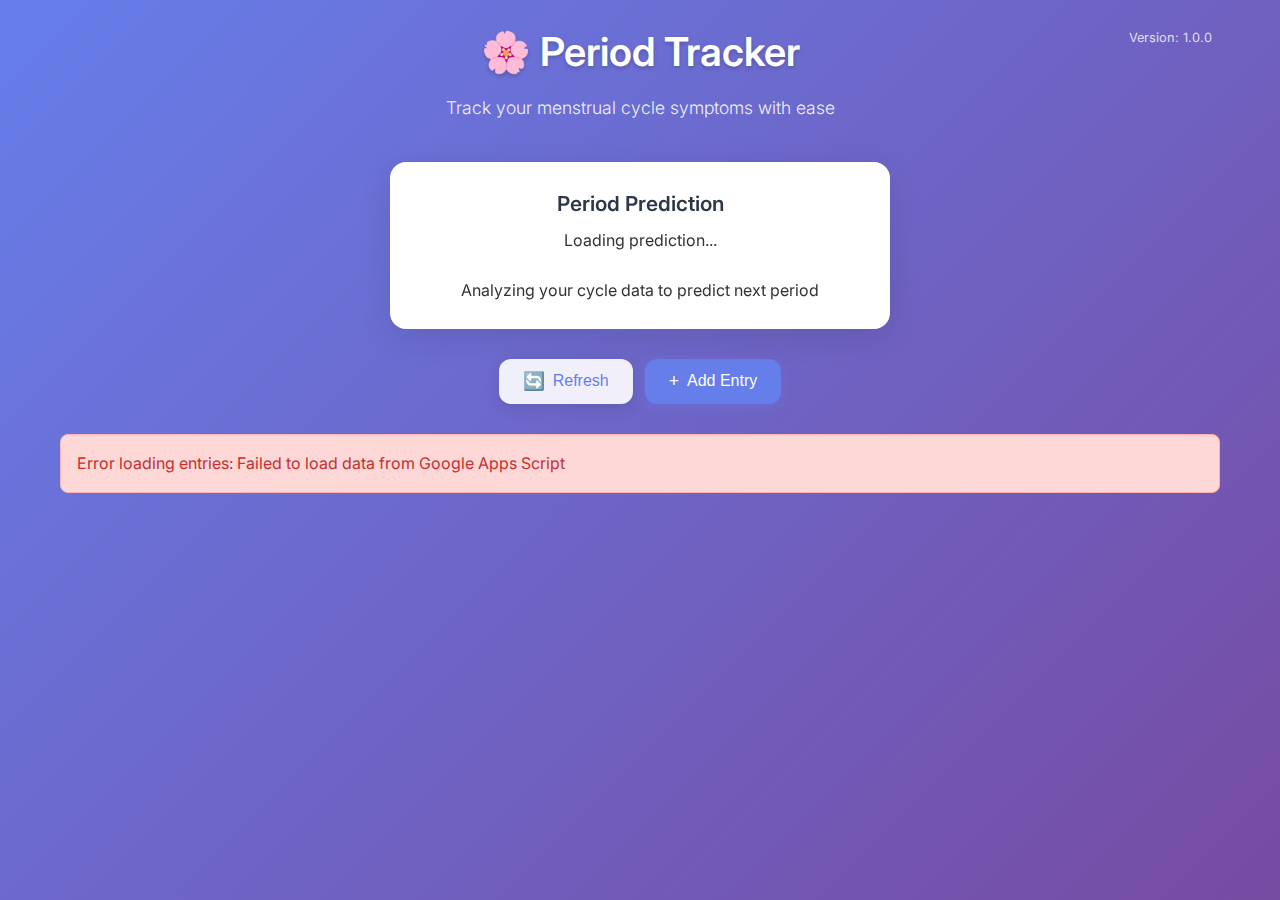
<file: index.html>
<!DOCTYPE html>
<html lang="en">
<head>
    <meta charset="UTF-8">
    <meta name="viewport" content="width=device-width, initial-scale=1.0">
    <title>Period Tracker</title>
    <meta name="description" content="Track your menstrual cycle symptoms with ease">
    <meta name="theme-color" content="#e91e63">
    <link rel="manifest" href="manifest.json">
    <link rel="apple-touch-icon" href="icon-180.png">
    <link rel="apple-touch-icon" sizes="60x60" href="icon-60.png">
    <link rel="apple-touch-icon" sizes="76x76" href="icon-76.png">
    <link rel="apple-touch-icon" sizes="120x120" href="icon-120.png">
    <link rel="apple-touch-icon" sizes="152x152" href="icon-152.png">
    <link rel="apple-touch-icon" sizes="167x167" href="icon-167.png">
    <link rel="apple-touch-icon" sizes="180x180" href="icon-180.png">
    <link rel="stylesheet" href="style.css?v=1">
    <link href="https://fonts.googleapis.com/css2?family=Inter:wght@300;400;500;600&display=swap" rel="stylesheet">
</head>
<body>
    <div class="container">
        <header class="header">
            <h1>🌸 Period Tracker</h1>
            <p class="subtitle">Track your menstrual cycle symptoms with ease</p>
            <div class="version-info" id="version-info" onclick="forceUpdate()" title="Click to update app">
                Version: <span id="app-version">1.0.0</span>
            </div>
        </header>

        <div class="dashboard-card">
            <div class="dashboard-header">
                <h3>Period Prediction</h3>
                <div class="prediction-info" id="prediction-info">
                    Loading prediction...
                </div>
            </div>
            <div class="stats-info" id="prediction-details">
                <p>Analyzing your cycle data to predict next period</p>
            </div>
        </div>

        <div class="actions">
            <button class="btn btn-secondary" onclick="loadEntries()">
                <span class="btn-icon">🔄</span>
                Refresh
            </button>
            <button class="btn btn-primary" onclick="toggleAddForm()">
                <span class="btn-icon">+</span>
                Add Entry
            </button>
        </div>

        <!-- Add Entry Form -->
        <div id="add-form" class="form-container" style="display: none;">
            <h3>Add Symptom Entry</h3>
            <form onsubmit="addEntry(event)">
                <div class="form-group">
                    <label for="date">Date:</label>
                    <input type="date" id="date" name="date" required>
                </div>
                
                <!-- Symptom tracking with intensity levels -->
                <div class="symptoms-container">
                    <h4>Track Symptoms</h4>
                    <p class="rating-legend">Bleeding: 0-5 scale | Other symptoms: 1 = Mild, 2 = Moderate, 3 = Severe</p>
                    
                    <div class="symptom-group">
                        <label class="symptom-label">🩸 Krvácení (Bleeding):</label>
                        <div class="intensity-buttons">
                            <input type="radio" id="krvaceni-0" name="krvaceni" value="0" checked>
                            <label for="krvaceni-0" class="intensity-btn none">None</label>
                            
                            <input type="radio" id="krvaceni-1" name="krvaceni" value="1">
                            <label for="krvaceni-1" class="intensity-btn spotting">Spotting</label>
                            
                            <input type="radio" id="krvaceni-2" name="krvaceni" value="2">
                            <label for="krvaceni-2" class="intensity-btn light">Light</label>
                            
                            <input type="radio" id="krvaceni-3" name="krvaceni" value="3">
                            <label for="krvaceni-3" class="intensity-btn moderate">Moderate</label>
                            
                            <input type="radio" id="krvaceni-4" name="krvaceni" value="4">
                            <label for="krvaceni-4" class="intensity-btn heavy">Heavy</label>
                            
                            <input type="radio" id="krvaceni-5" name="krvaceni" value="5">
                            <label for="krvaceni-5" class="intensity-btn very-heavy">Very Heavy</label>
                        </div>
                    </div>

                    <div class="symptom-group">
                        <label class="symptom-label">🌙 Nálady (Mood):</label>
                        <div class="intensity-buttons">
                            <input type="radio" id="nalady-0" name="nalady" value="0" checked>
                            <label for="nalady-0" class="intensity-btn none">None</label>
                            
                            <input type="radio" id="nalady-1" name="nalady" value="1">
                            <label for="nalady-1" class="intensity-btn mild">1</label>
                            
                            <input type="radio" id="nalady-2" name="nalady" value="2">
                            <label for="nalady-2" class="intensity-btn moderate">2</label>
                            
                            <input type="radio" id="nalady-3" name="nalady" value="3">
                            <label for="nalady-3" class="intensity-btn severe">3</label>
                        </div>
                    </div>

                    <div class="symptom-group">
                        <label class="symptom-label">💢 Tlak v břiše (Abdominal pressure):</label>
                        <div class="intensity-buttons">
                            <input type="radio" id="tlak-0" name="tlak" value="0" checked>
                            <label for="tlak-0" class="intensity-btn none">None</label>
                            
                            <input type="radio" id="tlak-1" name="tlak" value="1">
                            <label for="tlak-1" class="intensity-btn mild">1</label>
                            
                            <input type="radio" id="tlak-2" name="tlak" value="2">
                            <label for="tlak-2" class="intensity-btn moderate">2</label>
                            
                            <input type="radio" id="tlak-3" name="tlak" value="3">
                            <label for="tlak-3" class="intensity-btn severe">3</label>
                        </div>
                    </div>

                    <div class="symptom-group">
                        <label class="symptom-label">🎈 Nadýmání (Bloating):</label>
                        <div class="intensity-buttons">
                            <input type="radio" id="nadymani-0" name="nadymani" value="0" checked>
                            <label for="nadymani-0" class="intensity-btn none">None</label>
                            
                            <input type="radio" id="nadymani-1" name="nadymani" value="1">
                            <label for="nadymani-1" class="intensity-btn mild">1</label>
                            
                            <input type="radio" id="nadymani-2" name="nadymani" value="2">
                            <label for="nadymani-2" class="intensity-btn moderate">2</label>
                            
                            <input type="radio" id="nadymani-3" name="nadymani" value="3">
                            <label for="nadymani-3" class="intensity-btn severe">3</label>
                        </div>
                    </div>

                    <div class="symptom-group">
                        <label class="symptom-label">⚡ Energie (Energy level):</label>
                        <div class="intensity-buttons">
                            <input type="radio" id="energie-0" name="energie" value="0" checked>
                            <label for="energie-0" class="intensity-btn none">Normal</label>
                            
                            <input type="radio" id="energie-1" name="energie" value="1">
                            <label for="energie-1" class="intensity-btn mild">Low</label>
                            
                            <input type="radio" id="energie-2" name="energie" value="2">
                            <label for="energie-2" class="intensity-btn moderate">Very Low</label>
                            
                            <input type="radio" id="energie-3" name="energie" value="3">
                            <label for="energie-3" class="intensity-btn severe">Exhausted</label>
                        </div>
                    </div>
                </div>
                
                <!-- Notes section -->
                <div class="form-group">
                    <label for="notes">Notes (optional):</label>
                    <textarea id="notes" name="notes" placeholder="Any additional notes, symptoms, or observations..." rows="3"></textarea>
                </div>
                
                <div class="form-actions">
                    <button type="submit" class="btn btn-primary">Add Entry</button>
                    <button type="button" class="btn btn-secondary" onclick="hideAddForm()">Cancel</button>
                </div>
            </form>
        </div>

        <!-- Loading -->
        <div id="loading" class="loading">
            <div class="spinner"></div>
            <p>Loading...</p>
        </div>

        <!-- Error Message -->
        <div id="error" class="error" style="display: none;"></div>

        <!-- Success Message -->
        <div id="success" class="success" style="display: none;"></div>

        <!-- Entries Grid -->
        <div id="entries-container" class="entries-grid">
            <!-- Symptom entries will be populated here -->
        </div>
    </div>

    <script src="script.js"></script>
    <script src="tests.js"></script>
</body>
</html>
</file>
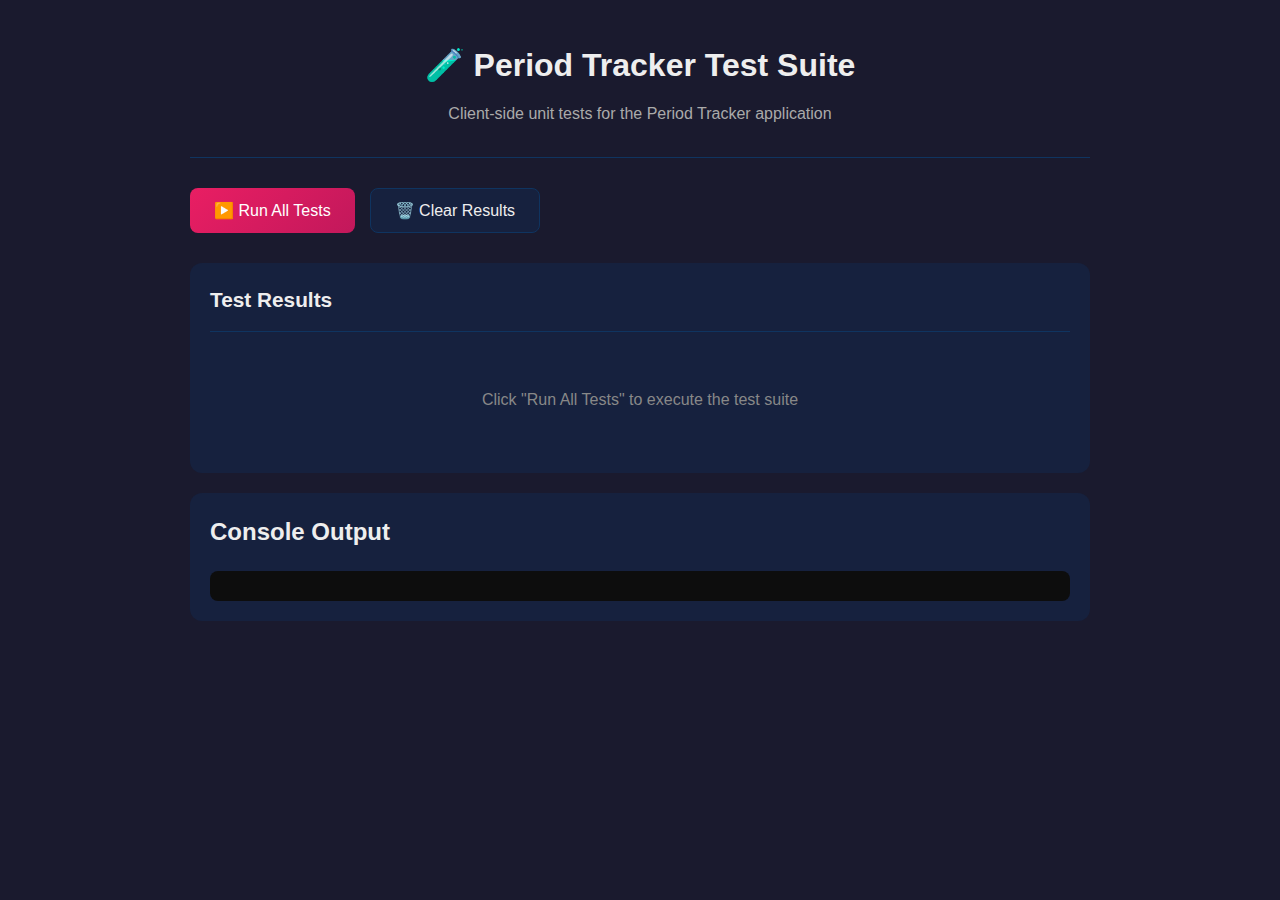
<file: test.html>
<!DOCTYPE html>
<html lang="en">
<head>
    <meta charset="UTF-8">
    <meta name="viewport" content="width=device-width, initial-scale=1.0">
    <title>Period Tracker - Test Suite</title>
    <style>
        :root {
            --bg-color: #1a1a2e;
            --card-bg: #16213e;
            --text-color: #eee;
            --success-color: #4caf50;
            --error-color: #f44336;
            --border-color: #0f3460;
        }
        
        * {
            box-sizing: border-box;
            margin: 0;
            padding: 0;
        }
        
        body {
            font-family: 'Inter', -apple-system, BlinkMacSystemFont, sans-serif;
            background-color: var(--bg-color);
            color: var(--text-color);
            line-height: 1.6;
            padding: 20px;
            min-height: 100vh;
        }
        
        .container {
            max-width: 900px;
            margin: 0 auto;
        }
        
        header {
            text-align: center;
            padding: 20px 0 30px;
            border-bottom: 1px solid var(--border-color);
            margin-bottom: 30px;
        }
        
        header h1 {
            font-size: 2rem;
            margin-bottom: 10px;
        }
        
        header p {
            color: #aaa;
        }
        
        .controls {
            display: flex;
            gap: 15px;
            margin-bottom: 30px;
            flex-wrap: wrap;
        }
        
        .btn {
            padding: 12px 24px;
            border: none;
            border-radius: 8px;
            cursor: pointer;
            font-size: 1rem;
            font-weight: 500;
            transition: all 0.2s;
        }
        
        .btn-primary {
            background: linear-gradient(135deg, #e91e63, #c2185b);
            color: white;
        }
        
        .btn-primary:hover {
            transform: translateY(-2px);
            box-shadow: 0 4px 15px rgba(233, 30, 99, 0.4);
        }
        
        .btn-secondary {
            background: var(--card-bg);
            color: var(--text-color);
            border: 1px solid var(--border-color);
        }
        
        .btn-secondary:hover {
            background: var(--border-color);
        }
        
        .results-container {
            background: var(--card-bg);
            border-radius: 12px;
            padding: 20px;
            margin-bottom: 20px;
        }
        
        .results-header {
            display: flex;
            justify-content: space-between;
            align-items: center;
            border-bottom: 1px solid var(--border-color);
            padding-bottom: 15px;
            margin-bottom: 15px;
        }
        
        .results-header h2 {
            font-size: 1.3rem;
        }
        
        .summary {
            display: flex;
            gap: 20px;
            font-size: 0.9rem;
        }
        
        .summary-item {
            display: flex;
            align-items: center;
            gap: 6px;
        }
        
        .summary-passed {
            color: var(--success-color);
        }
        
        .summary-failed {
            color: var(--error-color);
        }
        
        .test-suite {
            border: 1px solid var(--border-color);
            border-radius: 8px;
            margin-bottom: 15px;
            overflow: hidden;
        }
        
        .test-suite-header {
            background: rgba(255, 255, 255, 0.05);
            padding: 12px 15px;
            cursor: pointer;
            display: flex;
            justify-content: space-between;
            align-items: center;
            transition: background 0.2s;
        }
        
        .test-suite-header:hover {
            background: rgba(255, 255, 255, 0.08);
        }
        
        .test-suite-name {
            font-weight: 500;
            display: flex;
            align-items: center;
            gap: 10px;
        }
        
        .test-suite-status {
            font-size: 0.85rem;
            padding: 4px 10px;
            border-radius: 4px;
        }
        
        .status-passed {
            background: rgba(76, 175, 80, 0.2);
            color: var(--success-color);
        }
        
        .status-failed {
            background: rgba(244, 67, 54, 0.2);
            color: var(--error-color);
        }
        
        .test-suite-details {
            display: none;
            padding: 15px;
            background: rgba(0, 0, 0, 0.2);
            border-top: 1px solid var(--border-color);
        }
        
        .test-suite.expanded .test-suite-details {
            display: block;
        }
        
        .test-case {
            padding: 8px 0;
            border-bottom: 1px solid rgba(255, 255, 255, 0.05);
            font-size: 0.9rem;
        }
        
        .test-case:last-child {
            border-bottom: none;
        }
        
        .test-case.passed {
            color: var(--success-color);
        }
        
        .test-case.failed {
            color: var(--error-color);
        }
        
        .test-case-error {
            margin-top: 5px;
            padding: 10px;
            background: rgba(244, 67, 54, 0.1);
            border-radius: 4px;
            font-family: monospace;
            font-size: 0.8rem;
            white-space: pre-wrap;
            word-break: break-all;
        }
        
        .console-output {
            background: #0d0d0d;
            border-radius: 8px;
            padding: 15px;
            font-family: 'Monaco', 'Menlo', monospace;
            font-size: 0.85rem;
            max-height: 400px;
            overflow-y: auto;
            margin-top: 20px;
        }
        
        .console-output pre {
            margin: 0;
            white-space: pre-wrap;
            word-break: break-all;
        }
        
        .log-entry {
            padding: 2px 0;
        }
        
        .log-pass {
            color: var(--success-color);
        }
        
        .log-fail {
            color: var(--error-color);
        }
        
        .log-info {
            color: #64b5f6;
        }
        
        .log-warn {
            color: #ffb74d;
        }
        
        /* Hidden elements needed by script.js */
        #mock-elements {
            display: none;
        }
        
        .no-results {
            text-align: center;
            color: #888;
            padding: 40px;
        }
        
        .spinner {
            display: inline-block;
            width: 20px;
            height: 20px;
            border: 2px solid rgba(255, 255, 255, 0.3);
            border-radius: 50%;
            border-top-color: #e91e63;
            animation: spin 1s ease-in-out infinite;
            margin-right: 10px;
        }
        
        @keyframes spin {
            to { transform: rotate(360deg); }
        }
        
        .running {
            display: flex;
            align-items: center;
            justify-content: center;
            padding: 40px;
            color: #aaa;
        }
    </style>
</head>
<body>
    <div class="container">
        <header>
            <h1>🧪 Period Tracker Test Suite</h1>
            <p>Client-side unit tests for the Period Tracker application</p>
        </header>
        
        <div class="controls">
            <button class="btn btn-primary" onclick="runTests()">▶️ Run All Tests</button>
            <button class="btn btn-secondary" onclick="clearResults()">🗑️ Clear Results</button>
        </div>
        
        <div class="results-container">
            <div class="results-header">
                <h2>Test Results</h2>
                <div class="summary" id="summary" style="display: none;">
                    <div class="summary-item summary-passed">
                        <span>✅</span>
                        <span id="passed-count">0</span> passed
                    </div>
                    <div class="summary-item summary-failed">
                        <span>❌</span>
                        <span id="failed-count">0</span> failed
                    </div>
                </div>
            </div>
            
            <div id="test-results">
                <div class="no-results">Click "Run All Tests" to execute the test suite</div>
            </div>
        </div>
        
        <div class="results-container">
            <h2>Console Output</h2>
            <div class="console-output" id="console-output">
                <pre id="console-log"></pre>
            </div>
        </div>
    </div>
    
    <!-- Mock DOM elements required by script.js -->
    <div id="mock-elements">
        <div id="entries-container"></div>
        <div id="loading"></div>
        <div id="error"></div>
        <div id="success"></div>
        <div id="add-form"></div>
        <div id="prediction-info"></div>
        <div id="prediction-details"></div>
        <div id="version-info">
            <span id="app-version">1.0.0</span>
        </div>
        <input type="date" id="date">
    </div>
    
    <!-- Load main app script (contains functions to test) -->
    <script src="script.js"></script>
    
    <script>
        // Test runner UI
        const testResults = [];
        const consoleLog = document.getElementById('console-log');
        
        // Override console methods to capture output
        const originalConsole = {
            log: console.log,
            error: console.error,
            warn: console.warn
        };
        
        function captureConsole() {
            consoleLog.innerHTML = '';
            
            console.log = function(...args) {
                originalConsole.log.apply(console, args);
                const message = args.map(arg => 
                    typeof arg === 'object' ? JSON.stringify(arg, null, 2) : String(arg)
                ).join(' ');
                
                let className = 'log-entry';
                if (message.includes('✅')) className += ' log-pass';
                else if (message.includes('❌')) className += ' log-fail';
                else if (message.includes('===')) className += ' log-info';
                
                consoleLog.innerHTML += `<div class="${className}">${escapeHtmlForLog(message)}</div>`;
                consoleLog.parentElement.scrollTop = consoleLog.parentElement.scrollHeight;
            };
            
            console.error = function(...args) {
                originalConsole.error.apply(console, args);
                const message = args.map(arg => 
                    typeof arg === 'object' ? JSON.stringify(arg, null, 2) : String(arg)
                ).join(' ');
                consoleLog.innerHTML += `<div class="log-entry log-fail">ERROR: ${escapeHtmlForLog(message)}</div>`;
            };
            
            console.warn = function(...args) {
                originalConsole.warn.apply(console, args);
                const message = args.map(arg => 
                    typeof arg === 'object' ? JSON.stringify(arg, null, 2) : String(arg)
                ).join(' ');
                consoleLog.innerHTML += `<div class="log-entry log-warn">WARN: ${escapeHtmlForLog(message)}</div>`;
            };
        }
        
        function restoreConsole() {
            console.log = originalConsole.log;
            console.error = originalConsole.error;
            console.warn = originalConsole.warn;
        }
        
        function escapeHtmlForLog(text) {
            const div = document.createElement('div');
            div.textContent = text;
            return div.innerHTML;
        }
        
        function runTests() {
            const resultsContainer = document.getElementById('test-results');
            resultsContainer.innerHTML = '<div class="running"><span class="spinner"></span>Running tests...</div>';
            
            captureConsole();
            
            // Run tests after a short delay to allow UI update
            setTimeout(() => {
                try {
                    const allPassed = runAllTests();
                    displayResults();
                } catch (error) {
                    console.error('Test execution error:', error);
                    resultsContainer.innerHTML = `<div class="test-case failed">Test execution failed: ${error.message}</div>`;
                }
                restoreConsole();
            }, 100);
        }
        
        function displayResults() {
            const resultsContainer = document.getElementById('test-results');
            const summary = document.getElementById('summary');
            
            // Parse console output to extract results
            const suites = parseTestResults();
            
            if (suites.length === 0) {
                resultsContainer.innerHTML = '<div class="no-results">No test results found</div>';
                return;
            }
            
            let totalPassed = 0;
            let totalFailed = 0;
            
            let html = '';
            suites.forEach(suite => {
                const suitePassed = suite.passed === suite.total;
                totalPassed += suite.passed;
                totalFailed += suite.total - suite.passed;
                
                html += `
                    <div class="test-suite" onclick="toggleSuite(this)">
                        <div class="test-suite-header">
                            <span class="test-suite-name">
                                ${suitePassed ? '✅' : '❌'} ${suite.name}
                            </span>
                            <span class="test-suite-status ${suitePassed ? 'status-passed' : 'status-failed'}">
                                ${suite.passed}/${suite.total}
                            </span>
                        </div>
                        <div class="test-suite-details">
                            ${suite.tests.map(test => `
                                <div class="test-case ${test.passed ? 'passed' : 'failed'}">
                                    ${test.passed ? '✅' : '❌'} ${test.name}
                                    ${test.error ? `<div class="test-case-error">${escapeHtmlForLog(test.error)}</div>` : ''}
                                </div>
                            `).join('')}
                        </div>
                    </div>
                `;
            });
            
            resultsContainer.innerHTML = html;
            
            document.getElementById('passed-count').textContent = totalPassed;
            document.getElementById('failed-count').textContent = totalFailed;
            summary.style.display = 'flex';
        }
        
        function parseTestResults() {
            const logText = consoleLog.innerText;
            const suites = [];
            
            // Parse suite results from console output
            const suiteMatches = logText.matchAll(/=== Testing (\w+)(?: edge cases)? ===([\s\S]*?)(\w+): (\d+)\/(\d+) tests passed/g);
            
            for (const match of suiteMatches) {
                const suiteName = match[1];
                const content = match[2];
                const passed = parseInt(match[4]);
                const total = parseInt(match[5]);
                
                // Extract individual test results
                const tests = [];
                const testMatches = content.matchAll(/(✅|❌) Test (\d+): (.*?)(?=\n|$)/g);
                
                for (const testMatch of testMatches) {
                    const testPassed = testMatch[1] === '✅';
                    const testName = testMatch[3].trim();
                    
                    // Look for error details if failed
                    let error = '';
                    if (!testPassed) {
                        const errorMatch = content.match(new RegExp(`❌ Test ${testMatch[2]}:[\\s\\S]*?(Expected:.*?Got:.*?)(?=\\n\\s*[✅❌]|$)`));
                        if (errorMatch) {
                            error = errorMatch[1].trim();
                        }
                    }
                    
                    tests.push({ name: testName, passed: testPassed, error });
                }
                
                suites.push({ name: suiteName, tests, passed, total });
            }
            
            return suites;
        }
        
        function toggleSuite(element) {
            element.classList.toggle('expanded');
        }
        
        function clearResults() {
            document.getElementById('test-results').innerHTML = '<div class="no-results">Click "Run All Tests" to execute the test suite</div>';
            document.getElementById('console-log').innerHTML = '';
            document.getElementById('summary').style.display = 'none';
        }
    </script>
    
    <!-- Load tests -->
    <script src="tests.js"></script>
</body>
</html>
</file>
<file: style.css>
/* Reset and base styles */
* {
    margin: 0;
    padding: 0;
    box-sizing: border-box;
}

body {
    font-family: 'Inter', -apple-system, BlinkMacSystemFont, 'Segoe UI', sans-serif;
    background: linear-gradient(135deg, #667eea 0%, #764ba2 100%);
    min-height: 100vh;
    line-height: 1.6;
    color: #333;
}

.container {
    max-width: 1200px;
    margin: 0 auto;
    padding: 20px;
}

/* Header */
.header {
    text-align: center;
    margin-bottom: 40px;
    color: white;
    position: relative;
}

.version-info {
    position: absolute;
    top: 0;
    right: 0;
    font-size: 0.8rem;
    color: rgba(255, 255, 255, 0.8);
    cursor: pointer;
    padding: 0.5rem;
    border-radius: 4px;
    transition: all 0.2s;
    user-select: none;
    -webkit-user-select: none;
    -webkit-tap-highlight-color: transparent;
}

.version-info:hover {
    background-color: rgba(255, 255, 255, 0.1);
    color: white;
    transform: scale(1.05);
}

.version-info:active {
    background-color: rgba(255, 255, 255, 0.2);
    transform: scale(0.95);
}

.header h1 {
    font-size: 2.5rem;
    font-weight: 600;
    margin-bottom: 10px;
    text-shadow: 0 2px 4px rgba(0,0,0,0.2);
}

.subtitle {
    font-size: 1.1rem;
    opacity: 0.9;
    font-weight: 300;
}

/* Dashboard */
.dashboard-card {
    background: white;
    padding: 24px;
    border-radius: 16px;
    text-align: center;
    box-shadow: 0 8px 32px rgba(0,0,0,0.1);
    backdrop-filter: blur(10px);
    border: 1px solid rgba(255,255,255,0.2);
    margin-bottom: 30px;
    max-width: 500px;
    margin-left: auto;
    margin-right: auto;
}

.dashboard-header {
    margin-bottom: 24px;
}

.dashboard-header h3 {
    font-size: 1.3rem;
    font-weight: 600;
    color: #2d3748;
    margin: 0 0 8px 0;
}

.total-info {
    font-size: 1rem;
    color: #718096;
    font-weight: 500;
}

.total-info span {
    color: #667eea;
    font-weight: 600;
    font-size: 1.1rem;
}

/* Actions */
.actions {
    display: flex;
    gap: 12px;
    margin-bottom: 30px;
    justify-content: center;
    flex-wrap: wrap;
}

/* Filters */
.filters-container {
    background: rgba(255,255,255,0.95);
    padding: 20px;
    border-radius: 16px;
    margin-bottom: 30px;
    box-shadow: 0 4px 16px rgba(0,0,0,0.1);
    backdrop-filter: blur(10px);
}

.filters-title {
    color: #2d3748;
    font-size: 1.1rem;
    font-weight: 600;
    margin-bottom: 16px;
    text-align: center;
}

.filters {
    display: flex;
    gap: 8px;
    flex-wrap: wrap;
    justify-content: center;
}

.filter-btn {
    padding: 8px 16px !important;
    border: 2px solid #e2e8f0 !important;
    border-radius: 25px !important;
    background: white !important;
    color: #4a5568 !important;
    font-size: 0.9rem !important;
    font-weight: 500 !important;
    cursor: pointer !important;
    transition: all 0.2s ease !important;
    white-space: nowrap !important;
    outline: none !important;
}

.filter-btn:hover {
    border-color: #667eea !important;
    color: #667eea !important;
    transform: translateY(-1px) !important;
    box-shadow: 0 4px 12px rgba(102, 126, 234, 0.2) !important;
}

.filter-btn.active {
    background: #667eea !important;
    border-color: #667eea !important;
    color: white !important;
    box-shadow: 0 4px 12px rgba(102, 126, 234, 0.3) !important;
}

/* Buttons */
.btn {
    display: inline-flex;
    align-items: center;
    gap: 8px;
    padding: 12px 24px;
    border: none;
    border-radius: 12px;
    font-size: 1rem;
    font-weight: 500;
    cursor: pointer;
    transition: all 0.2s ease;
    text-decoration: none;
    background: transparent;
}

.btn-primary {
    background: #667eea;
    color: white;
    box-shadow: 0 4px 16px rgba(102, 126, 234, 0.4);
}

.btn-primary:hover {
    background: #5a67d8;
    transform: translateY(-1px);
    box-shadow: 0 6px 20px rgba(102, 126, 234, 0.5);
}

.btn-secondary {
    background: rgba(255,255,255,0.9);
    color: #667eea;
    box-shadow: 0 4px 16px rgba(0,0,0,0.1);
}

.btn-secondary:hover {
    background: white;
    transform: translateY(-1px);
}

.btn-sm {
    padding: 8px 16px;
    font-size: 0.9rem;
}

.btn-outline {
    background: transparent;
    border: 2px solid #667eea;
    color: #667eea;
}

.btn-outline:hover {
    background: #667eea;
    color: white;
}

.btn-icon {
    font-size: 1.1em;
}

/* Form */
.form-container {
    background: white !important;
    padding: 30px !important;
    border-radius: 16px !important;
    margin-bottom: 30px !important;
    box-shadow: 0 8px 32px rgba(0,0,0,0.1) !important;
    backdrop-filter: blur(10px) !important;
    border: 1px solid rgba(255,255,255,0.2) !important;
}

.form-container h3 {
    margin-bottom: 24px;
    color: #333;
    font-size: 1.5rem;
}

.form-group {
    margin-bottom: 20px;
}

.form-group label {
    display: block;
    margin-bottom: 6px;
    font-weight: 500;
    color: #555;
}

.form-group input,
.form-group select {
    width: 100%;
    padding: 12px 16px;
    border: 2px solid #e2e8f0;
    border-radius: 8px;
    font-size: 1rem;
    transition: border-color 0.2s ease;
}

.form-group input:focus,
.form-group select:focus {
    outline: none;
    border-color: #667eea;
    box-shadow: 0 0 0 3px rgba(102, 126, 234, 0.1);
}

.form-actions {
    display: flex;
    gap: 12px;
    margin-top: 24px;
}

/* Loading */
.loading {
    display: flex;
    flex-direction: column;
    align-items: center;
    justify-content: center;
    padding: 40px;
    color: white;
}

.spinner {
    width: 40px;
    height: 40px;
    border: 4px solid rgba(255,255,255,0.3);
    border-radius: 50%;
    border-top-color: white;
    animation: spin 1s ease-in-out infinite;
    margin-bottom: 16px;
}

@keyframes spin {
    to { transform: rotate(360deg); }
}

/* Messages */
.error {
    background: #fed7d7;
    color: #c53030;
    padding: 16px;
    border-radius: 8px;
    margin-bottom: 20px;
    border: 1px solid #feb2b2;
}

.success {
    background: #c6f6d5;
    color: #276749;
    padding: 16px;
    border-radius: 8px;
    margin-bottom: 20px;
    border: 1px solid #9ae6b4;
}

/* Entries List */
.entries-grid {
    display: flex;
    flex-direction: column;
    gap: 12px;
    margin-top: 30px;
    max-width: 800px;
    margin-left: auto;
    margin-right: auto;
}

.entry-card {
    background: rgba(255, 255, 255, 0.95);
    padding: 16px 20px;
    border-radius: 8px;
    transition: background-color 0.2s ease;
    border-left: 3px solid #e91e63;
}

.entry-card:hover {
    background: rgba(255, 255, 255, 1);
}

.entry-header {
    display: flex;
    justify-content: space-between;
    align-items: center;
    margin-bottom: 8px;
}

.entry-date {
    display: flex;
    align-items: center;
    gap: 8px;
    font-weight: 600;
    font-size: 1rem;
    color: #2d3748;
}

.entry-icon {
    font-size: 1.2rem;
}

.date-text {
    color: #4a5568;
}

.entry-actions {
    display: flex;
    gap: 8px;
}

.btn-small {
    padding: 6px 10px;
    border: none;
    border-radius: 8px;
    cursor: pointer;
    font-size: 0.9rem;
    transition: all 0.2s ease;
    background: transparent;
}

.btn-danger {
    color: #e53e3e;
    background: #fed7d7;
}

.btn-danger:hover {
    background: #feb2b2;
    transform: scale(1.05);
}

.entry-symptoms {
    background: rgba(255, 255, 255, 0.3);
    padding: 8px 12px;
    border-radius: 4px;
    color: #2d3748;
    line-height: 1.4;
    font-size: 0.95rem;
}

/* Empty state */
.empty-state {
    grid-column: 1 / -1;
    text-align: center;
    padding: 60px 20px;
    color: white;
}

.empty-icon {
    font-size: 4rem;
    margin-bottom: 20px;
    opacity: 0.8;
}

.empty-state h3 {
    font-size: 1.5rem;
    margin-bottom: 12px;
    font-weight: 500;
}

.empty-state p {
    font-size: 1rem;
    opacity: 0.8;
}

/* Responsive Design */
@media (max-width: 768px) {
    .container {
        padding: 16px;
    }
    
    .header h1 {
        font-size: 2rem;
    }
    
    .stats-grid {
        grid-template-columns: 1fr;
    }
    
    .entries-grid {
        gap: 10px;
    }
    
    .actions {
        flex-direction: column;
    }
    
    .filters {
        gap: 6px;
    }
    
    .filter-btn {
        font-size: 0.8rem;
        padding: 6px 12px;
    }
    
    .form-actions {
        flex-direction: column;
    }
}
}

@media (max-width: 480px) {
    .header h1 {
        font-size: 1.8rem;
    }
    
    .dashboard-card {
        padding: 20px;
    }
    
    .dashboard-header h3 {
        font-size: 1.1rem;
    }
    
    .legend-item {
        justify-content: flex-start;
        font-size: 0.85rem;
    }
    
    .entry-card {
        padding: 12px 16px;
    }
    
    .form-container {
        padding: 20px;
    }
}
</file>
